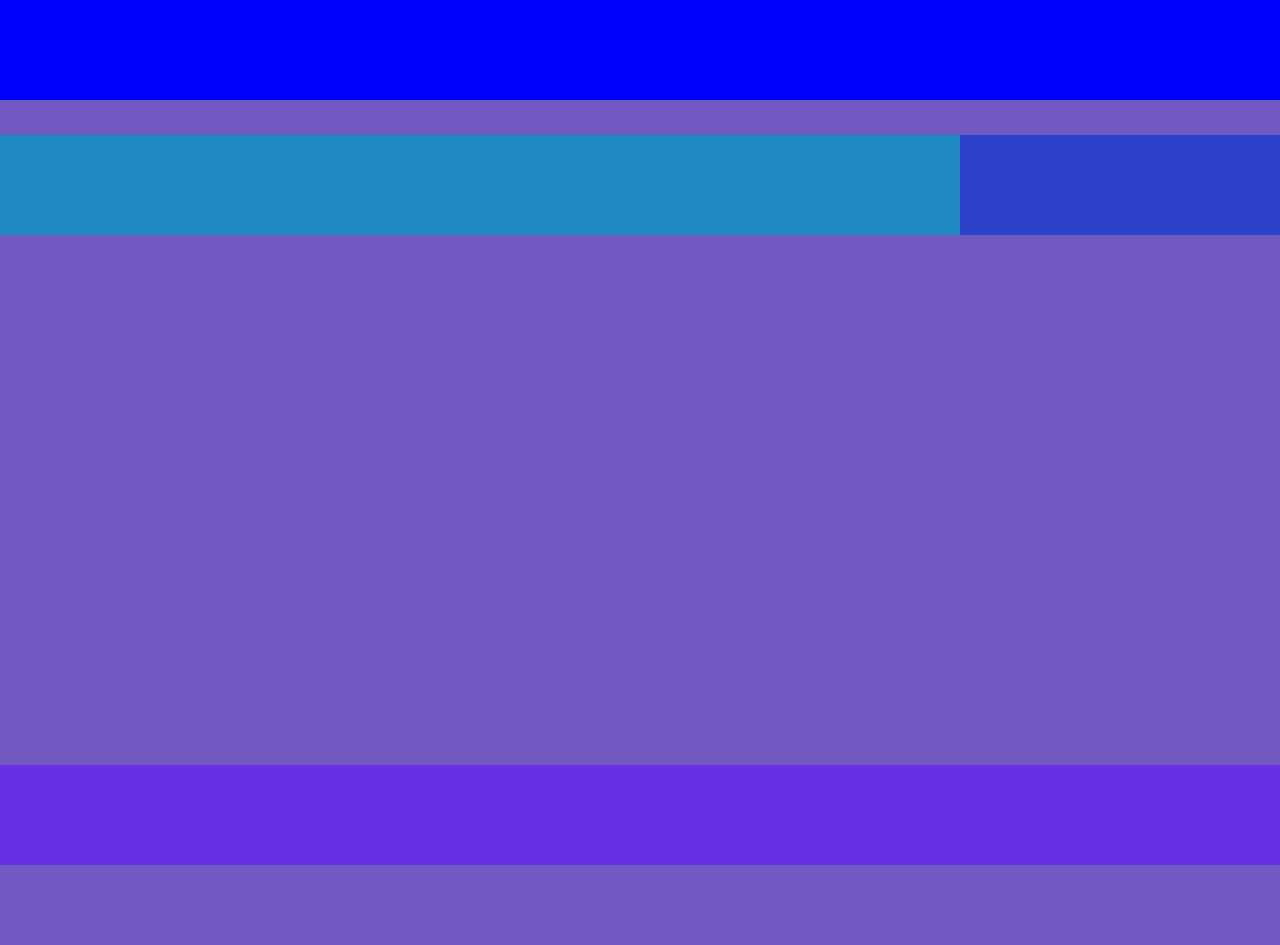
<file: Grid/index.html>
<!DOCTYPE html>
<html lang="en">
<head>
    <meta charset="UTF-8">
    <meta http-equiv="X-UA-Compatible" content="IE=edge">
    <meta name="viewport" content="width=device-width, initial-scale=1.0">
    <link rel="stylesheet" href="./style.css"></link>
    <title>Document</title>
</head>
<body>
    <div class="container">
        <header></header>
        <main></main>
        <aside></aside>
        <footer></footer>
    </div>
</body>
</html>
</file>
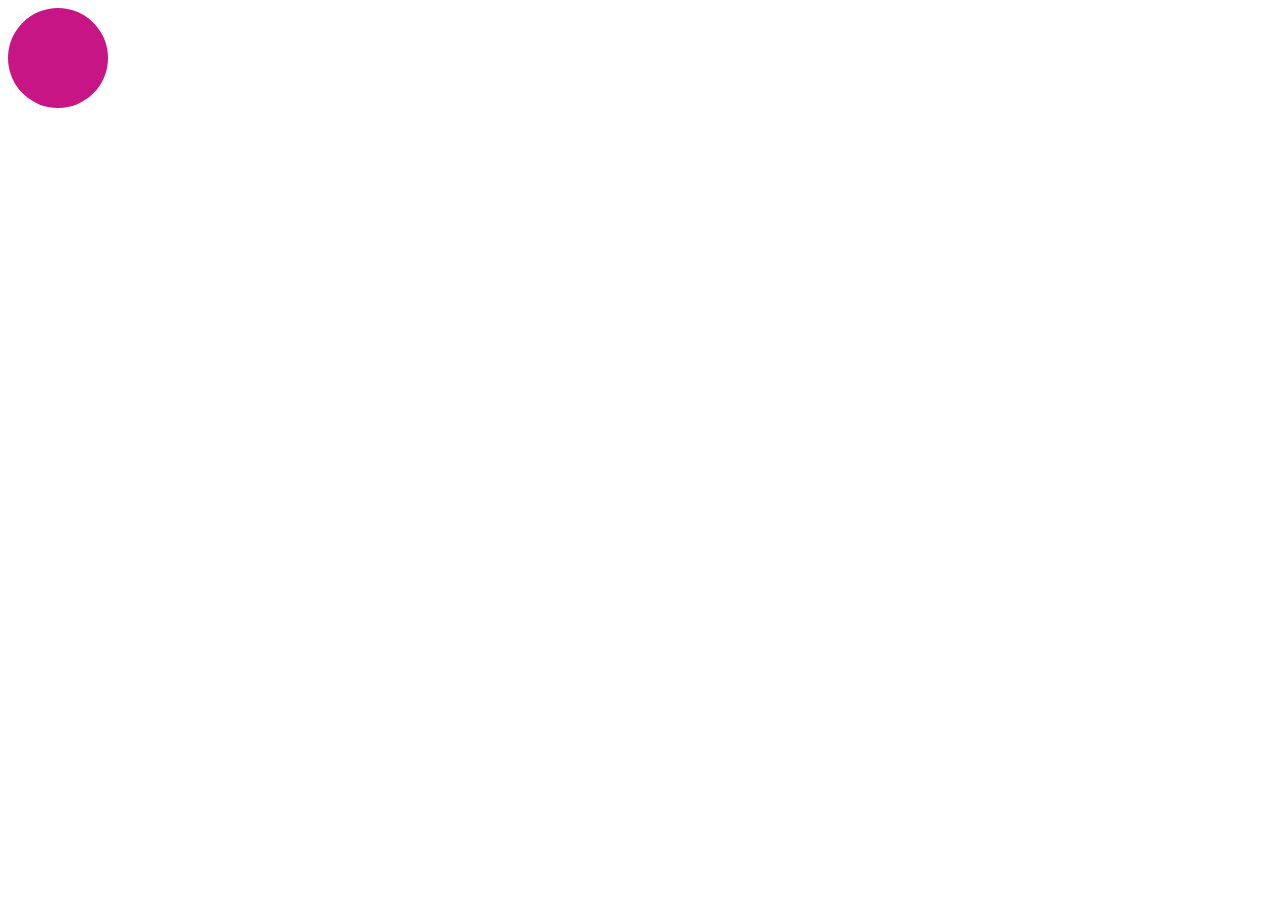
<file: html/animation.html>
<!DOCTYPE html>
<html>

<head>
<title>CSS Animation</title>

<style>

.ball {
    background-color: mediumvioletred;
    width: 100px;
    height: 100px;
    border-radius: 100%;
    position: relative;

    animation-name: example-two;
    animation-duration: 5s;
    animation-delay: 2s;
    animation-iteration-count:infinite;
    animation-direction:alternate-reverse;
}

@keyframes example-one {
    from{
        background-color: blueviolet;
    }

    to{
        background-color: rosybrown;
    }
}

@keyframes example-two {
    0% {
        background-color: blueviolet;
        left: 0;
        top: 0;
    }

    25% {
        background-color: rgb(207, 154, 223);
        left: 600px;
        top: 0;
    }

    50% {
        background-color: blue;
        left: 600px;
        top: 600px;
    }

    75% {
        background-color: rgba(85, 0, 255, 0.233);
        left: 0;
        top: 600px;
    }

    100% {
        background-color: mediumvioletred;
        left: 0;
        top: 0;
    }
}

</style>
</head>

<body>
<div class="ball"></div>

</body>

</html>
</file>
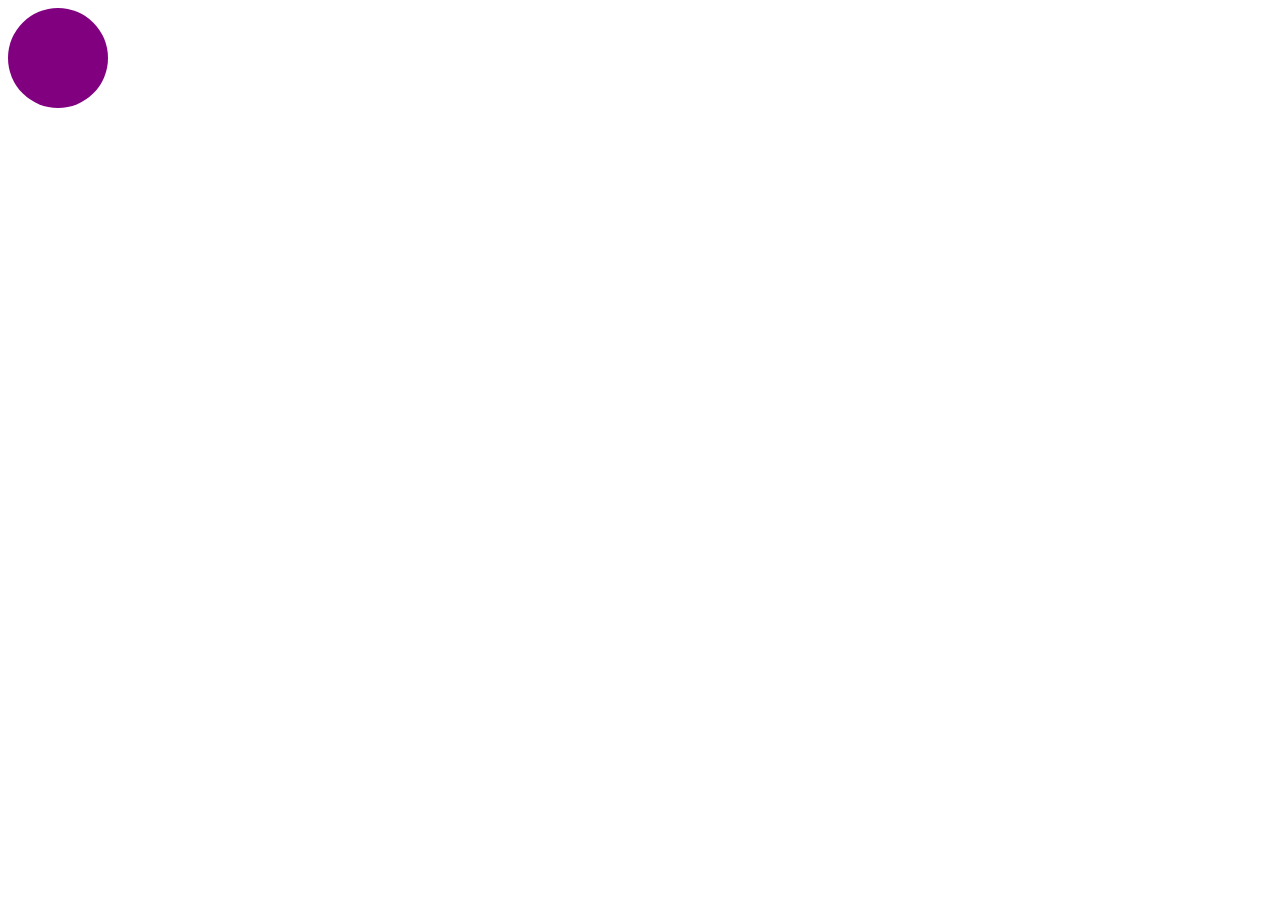
<file: html/animationFillMode.html>
<!DOCTYPE html>
<html lang="en">
<head>
    <meta charset="UTF-8">
    <meta http-equiv="X-UA-Compatible" content="IE=edge">
    <meta name="viewport" content="width=device-width, initial-scale=1.0">
    <title>Animation Fill Mode</title>
</head>

<style>
 .ball {
    width: 100px;
    height: 100px;
    position: relative;
    background-color: purple;
    border-radius: 100%;
    animation-name: example;
    animation-duration: 3s;
    animation-delay: 2s;
    animation-iteration-count: infinite;
    animation-fill-mode: forwards;
  }

  @keyframes example {
    from {
        left: 0px;
        
        
        }
  
  
    to {
        left: calc(100% - 100px)

        }
    }
</style>
<body>
    <div class="ball"></div>
</body>
</html>
</file>
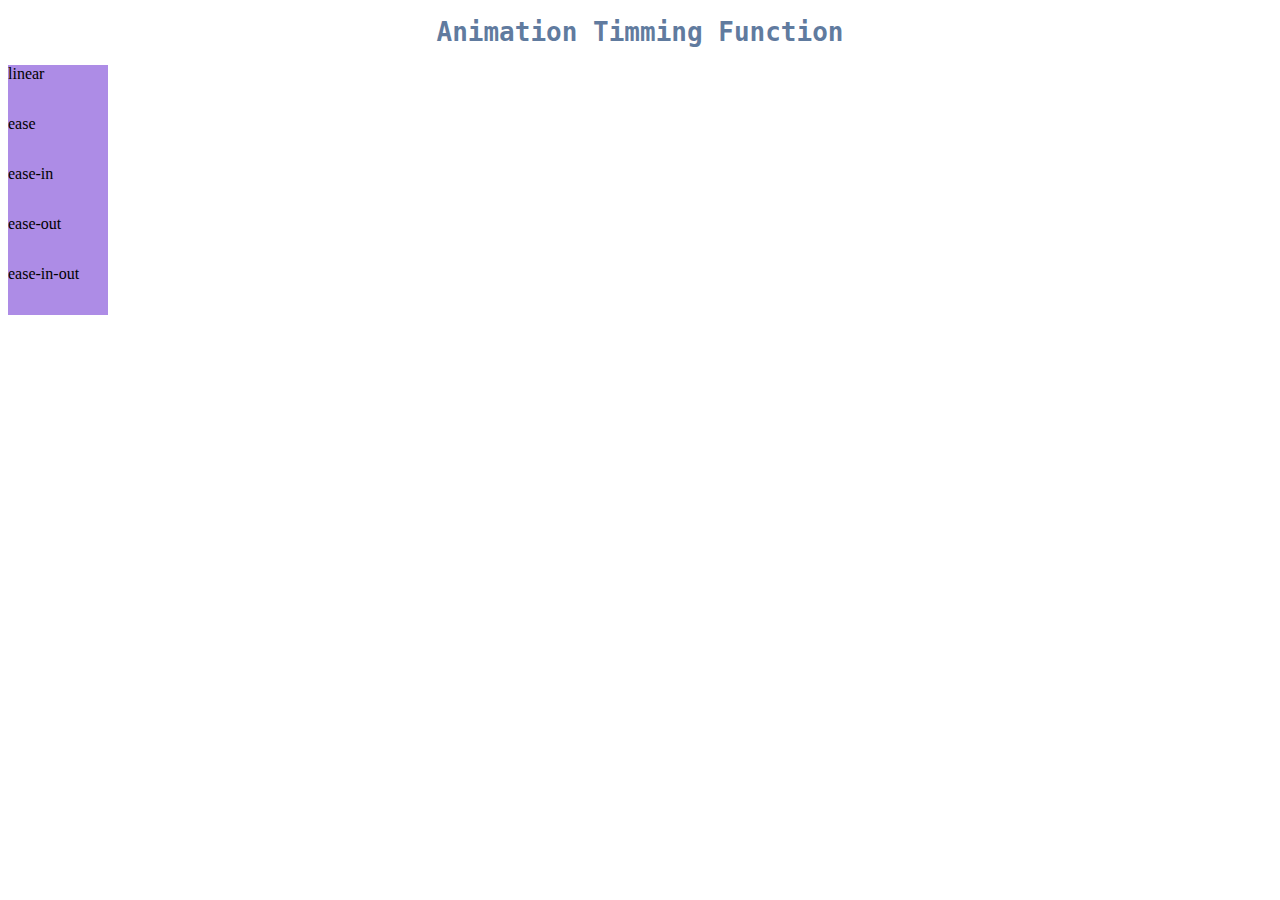
<file: html/animationTimingFunction.html>
<!DOCTYPE html>
<html lang="en">
<head>
    <meta charset="UTF-8">
    <meta http-equiv="X-UA-Compatible" content="IE=edge">
    <meta name="viewport" content="width=device-width, initial-scale=1.0">
    <title>Animation Timming Function</title>
</head>

<style>

h1 {
    text-align: center;
    font-family:monospace;
    color:rgba(13, 55, 110, 0.672);
 }
    
    div{
        width: 100px;
        height: 50px;
        background-color: rgba(108, 48, 210, 0.557);
        
        position: relative;

        animation-name: example;
        animation-duration: 2s;
    }
.linear{
    animation-timing-function: linear;
    animation-iteration-count: infinite;
}

.ease {
    animation-timing-function: ease;
    animation-iteration-count: infinite;
}
.ease {
    animation-timing-function: ease;
    animation-iteration-count: infinite;
}
.ease-in {
    animation-timing-function: ease-in;
    animation-iteration-count: infinite;
}
.ease-out {
    animation-timing-function: ease-out;
    animation-iteration-count: infinite;
}
.ease-in-out {
    animation-timing-function: ease-in-out;
    animation-iteration-count: infinite;
}
    @keyframes example {
        from{
            left: 0px
        }
        to{
            left:calc(100% - 100px)

        }
    }
</style>
<body>
    <h1> Animation Timming Function</h1>

    <div class="linear">linear</div>
    <div class="ease">ease</div>
    <div class="ease-in">ease-in</div>
    <div class="ease-out">ease-out</div>
    <div class="ease-in-out">ease-in-out</div>
</body>
</html>
</file>
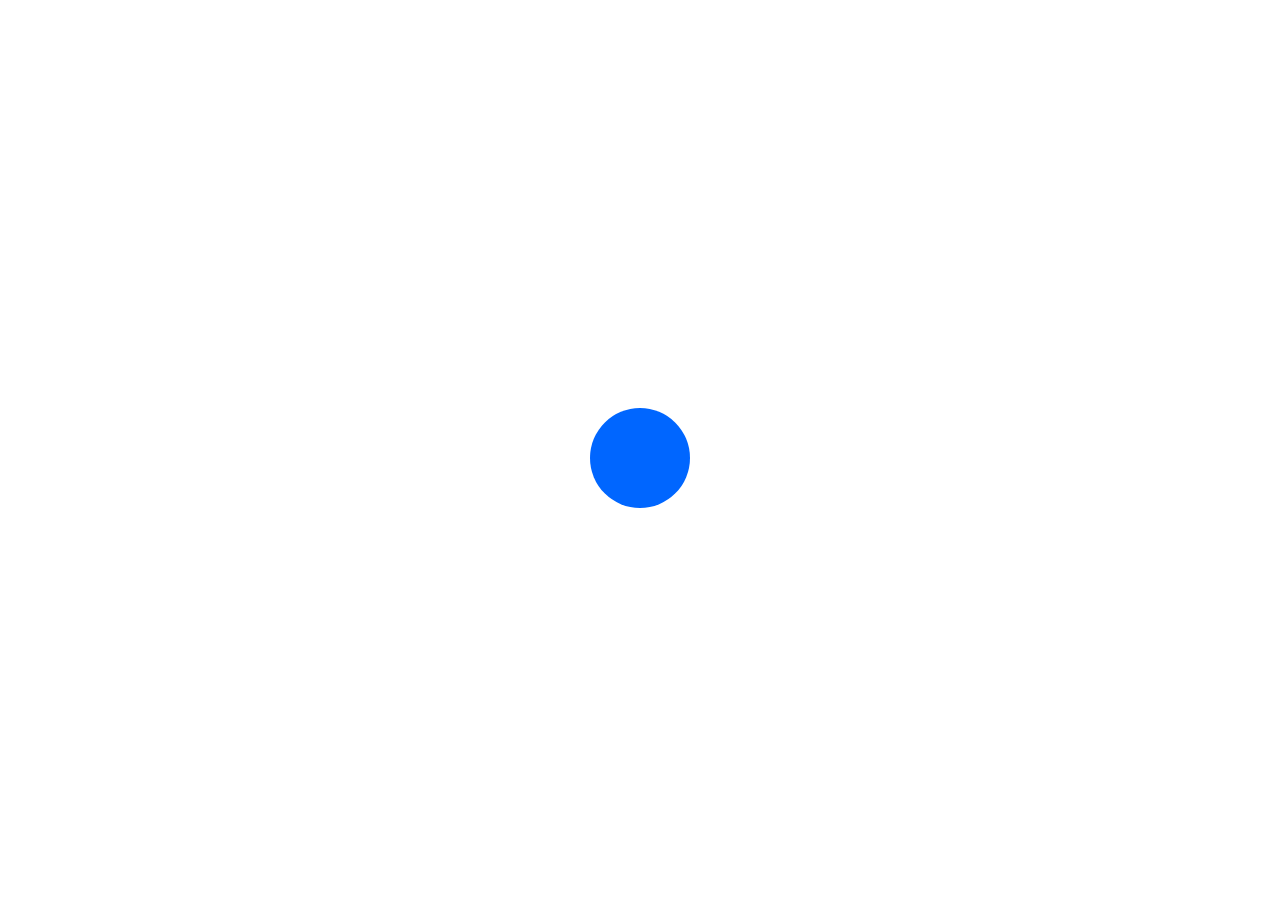
<file: html/cssTransition.html>
<!DOCTYPE html>
<html>

<head>
<title>CSS Transitions</title>

<style>

body {
    
   display: flex;
   justify-content: space-around;
   align-items: center;
   height: 100vh;
}

.box-red {
    width: 100px;
    height: 100px;
    border-radius : 100%;
}
.box-red {
    background-color: rgb(0, 102, 255);
    transition-property: all;
    transition-duration: 1s;

}
.box-red:hover {
    background-color: rgb(169, 128, 247);
    transition-property: background-color, width, height;
    transition-duration: 1s;
    width: 400px;
    height: 400px;
}
</style>
</head>

<body>
<div class="box-red"></div>
</body>

</html>
</file>
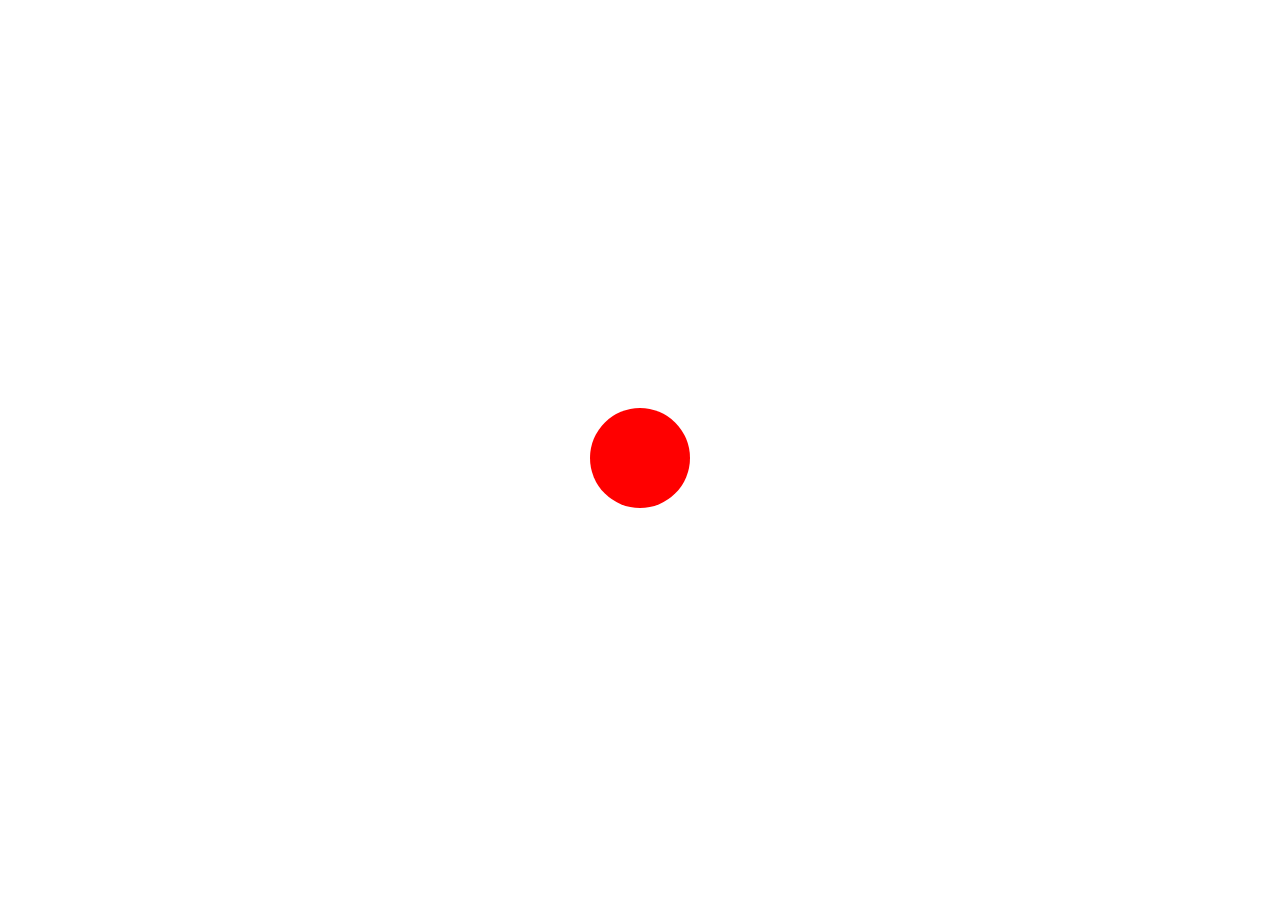
<file: TransitionDelay/cssTransitionDelay.html>
<!DOCTYPE html>
<html>

<head>
<title>CSS Transition Delay</title>

<style>

body {
    
   display: flex;
   justify-content: space-around;
   align-items: center;
   height: 100vh;
}

.box-red {
    width: 100px;
    height: 100px;
    border-radius : 50%;
}
.box-red {
    background-color: red;
    transition: background-color 1s ease-out 50ms;
      /*  property duration time function delay */
    
      transition-property: all;

      /* essa propriedade faz a bolinha voltar no mesmo timming */
    
 
    
    

}
.box-red:hover {
    background-color: rgb(255, 213, 0);
    transition-property: all;
    
    transition-duration: 1s;
    transition-timing-function: ease-in;
    transition-delay: 50ms;
    
    width: 300px;
    height: 300px;
    
}
</style>
</head>

<body>
<div class="box-red"></div>
</body>

</html>
</file>
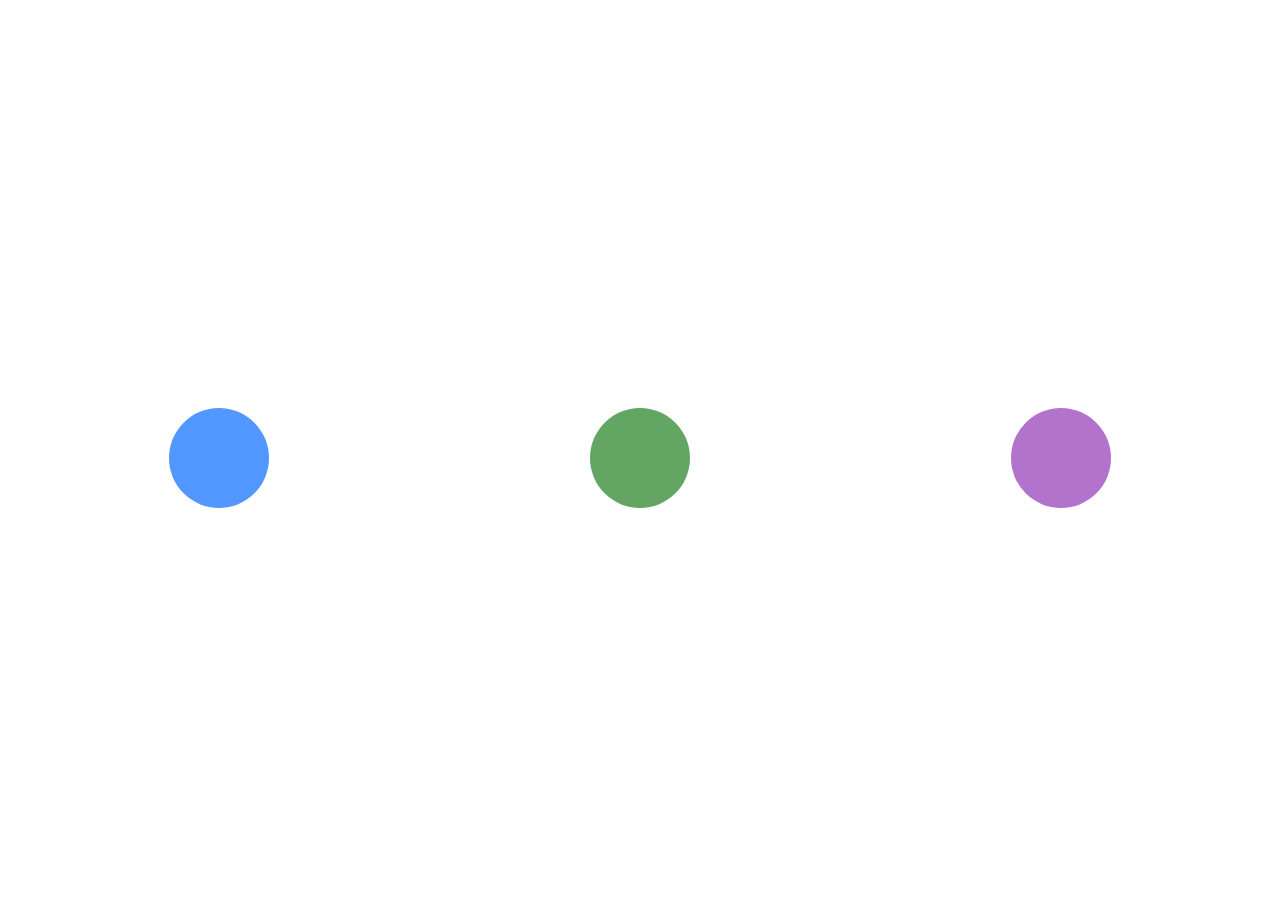
<file: transitionPropertyAll/transitionPropertyAll.html>
<!DOCTYPE html>
<html>

<head>
<title>Transition Property All</title>

<style>

body {
    
   display: flex;
   justify-content: space-around;
   align-items: center;
   height: 100vh;
}

.box-red,
.box-green,
.box-blue {
    width: 100px;
    height: 100px;
    border-radius : 100%;
}
.box-red {
    background-color:rgba(0, 102, 255, 0.679);
    transition-property: all;
    transition-duration: 1s;

}
.box-red:hover {
    background-color: rgb(169, 128, 247);
    transition-property: background-color, width, height;
    transition-duration: 1s;
    width: 400px;
    height: 400px;
    
}
.box-green {
    background-color: rgba(39, 132, 39, 0.723);
    transition: all 1s linear 200ms;
}

.box-green:hover {
    transition: all 1s cubic-bezier(0.29, 1.01, 1, -0.68);
    background-color:rgba(199, 21, 134, 0.655);
    width: 300px;
    height: 300px;
    border-radius: 35px;
}

.box-blue {
    background-color: rgba(117, 4, 166, 0.558);
}
</style>
</head>

<body>
<div class="box-red"></div>
<div class="box-green"></div>
<div class="box-blue"></div>
</body>

</html>
</file>
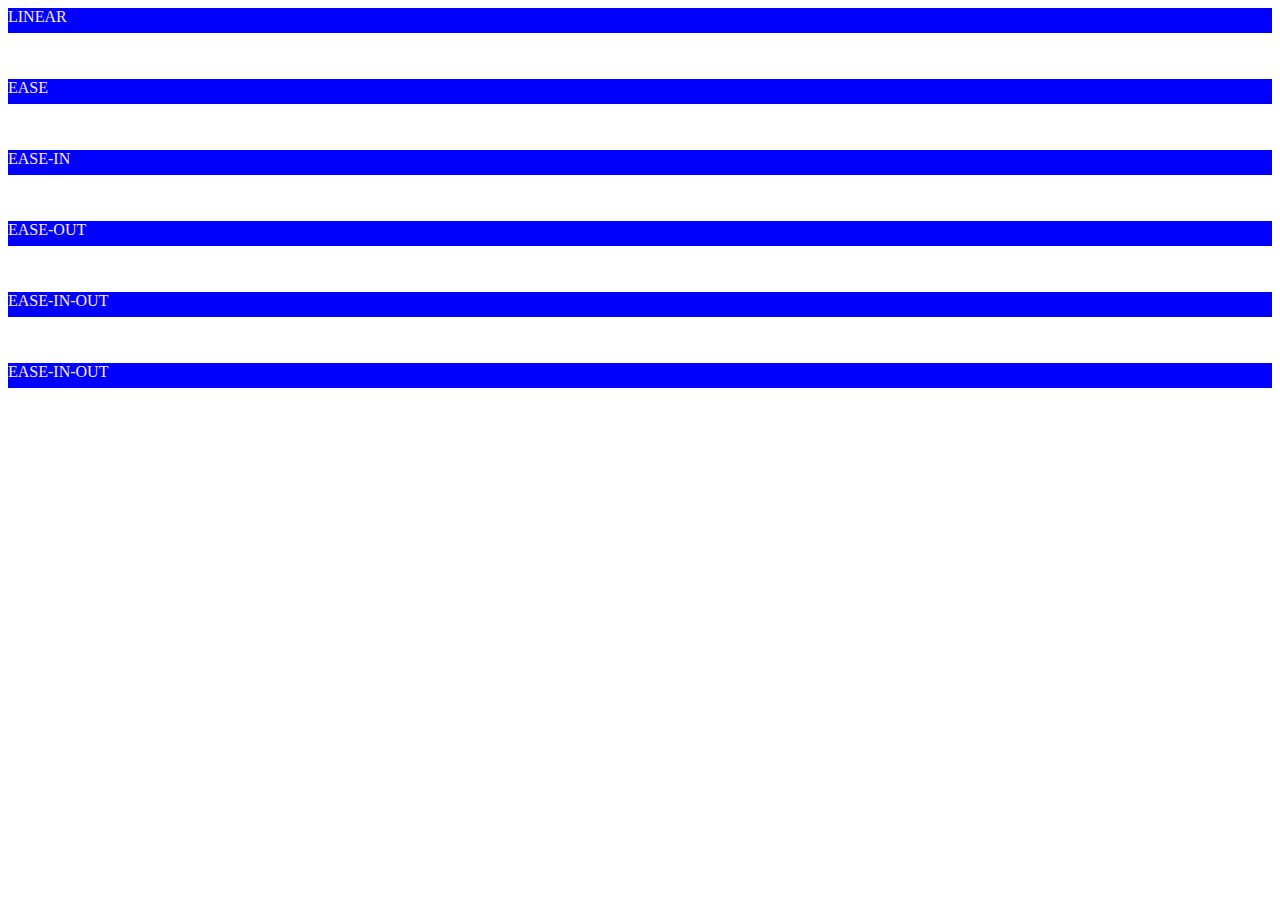
<file: TransitionTimeFunction/cssTransitionTimeFunctions.html>
<!DOCTYPE html>
<html>

<head>
    <title>CSS Transition Time Functions</title>

    <style>
        .line {
            width: 100%;
            background-color: blue;
            height: 25px;
            margin-bottom: 10px;

            transition: width;
            transition-duration: 1s;
        }


        body:hover .line {
            width: 20px;
            background-color: rgb(142, 54, 243);
        }

        

        .linear {
            transition-timing-function: linear;
        }

        .ease {
            transition-timing-function: ease;
        }

        .ease-in {
            transition-timing-function: ease-in;
        }

        .ease-out {
            transition-timing-function: ease-out;
        }

        .ease-in-out {
            transition-timing-function: ease-in-out;
        }
        .cube {
            transition-timing-function: cubic-bezier(0.175, 0.885, 0.32, 1.275);
        }
    </style>
</head>

<body>
    <div class="line linear" style="color:blanchedalmond">LINEAR</div><br><br>
    <div class="line ease" style="color:blanchedalmond">EASE</div><br><br>
    <div class="line ease-in" style="color:blanchedalmond">EASE-IN</div><br><br>
    <div class="line ease-out" style="color:blanchedalmond">EASE-OUT</div><br><br>
    <div class="line ease-in-out" style="color:blanchedalmond">EASE-IN-OUT</div><br><br>
    <div class="line cube" style="color:blanchedalmond">EASE-IN-OUT</div>
</body>

</html>
</file>
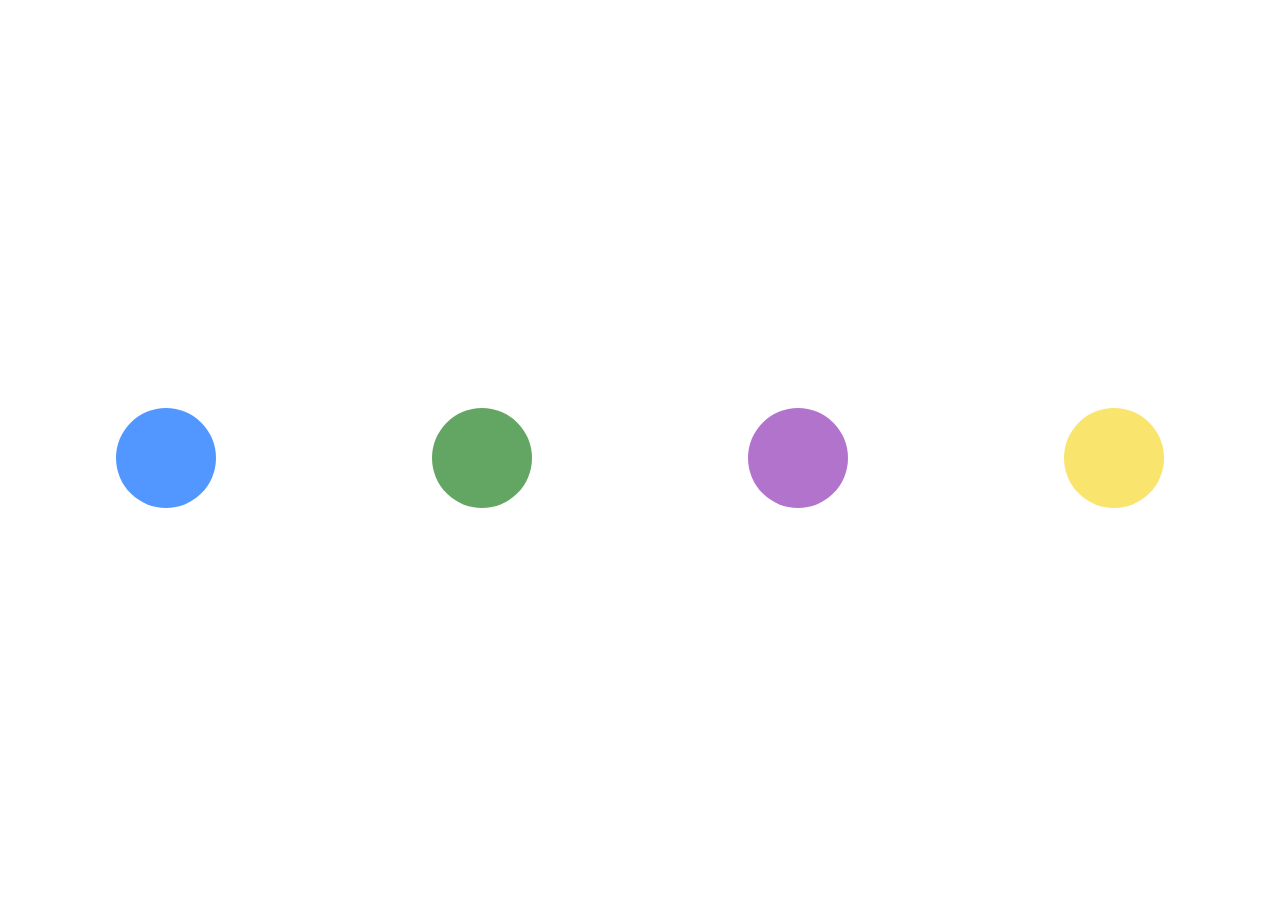
<file: animations/Transition Property All/transitionPropertyAll.html>
<!DOCTYPE html>
<html>

<head>
<title>Transition Property All</title>

<style>

body {
    
   display: flex;
   justify-content: space-around;
   align-items: center;
   height: 100vh;
}

.box-red,
.box-green,
.box-blue,
.box-yellow {
    width: 100px;
    height: 100px;
    border-radius : 100%;
}
.box-red {
    background-color:rgba(0, 102, 255, 0.679);
    transition-property: all;
    transition-duration: 1s;

}
.box-red:hover {
    background-color: rgb(169, 128, 247);
    transition-property: background-color, width, height;
    transition-duration: 1s;
    width: 400px;
    height: 400px;
    
}
.box-green {
    background-color: rgba(39, 132, 39, 0.723);
    transition: all 1s linear 200ms;
}

.box-green:hover {
    transition: all 1s cubic-bezier(0.29, 1.01, 1, -0.68);
    background-color:rgba(199, 21, 134, 0.655);
    width: 300px;
    height: 300px;
    border-radius: 35px;
}

.box-blue {
    background-color: rgba(117, 4, 166, 0.558);
    transition: width  1s linear 1s;
}

.box-blue:hover {
    transition: width 2s ease-in-out 0s;
    width: 350px;
}

.box-yellow {
    background-color: rgba(246, 214, 32, 0.651);
    transition: opacity 2s linear 0s;
}

.box-yellow:hover {
    
    
    opacity: 0.2;
    transition: opacity 1s linear 0s;
}

</style>
</head>

<body>
<div class="box-red"></div>
<div class="box-green"></div>
<div class="box-blue"></div>
<div class="box-yellow"></div>
</body>

</html>
</file>
<file: Grid/style.css>
html, body {
    margin: 0;
    padding: 0;
    box-sizing: border-box;
    background-color: #7159c1;
}

header {
    background: blue;
    height:100px;
    grid-column-start: 1;
    grid-column-end:3;
}

main {
    background: #1e8ac1;
    height:100px;
    grid-column-start: 1;
    grid-column-end: 2;
}

aside {
    background: #2d42cb;
    height:100px;
    grid-column-start: 2;
    grid-column-end: 3;
}

footer {
    background: #6631e3;
    height:100px;
    grid-column-start: 1;
    grid-column-end: 3;
}

.container {
    display: grid;
    grid-template-columns: 3fr 1fr;
   /*  grid-template-rows: 15vh 50vh 15vh; */
    grid-template-rows: 15vh 70vh 20vh;

   /*  grid-gap: 30px; */
}
</file>
